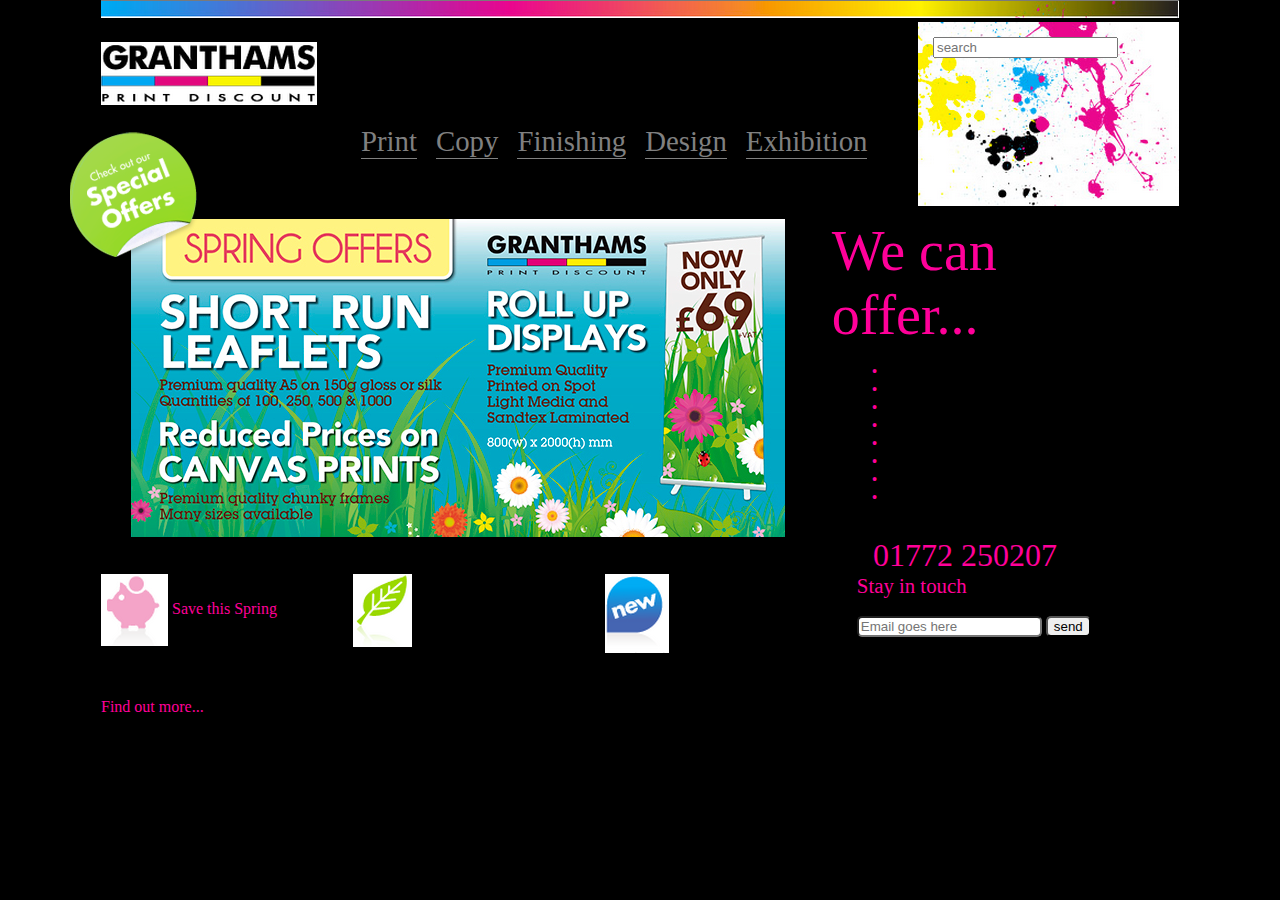
<file: practica02css/index.html>
<!DOCTYPE html>
<html lang="es">
<head>
	<meta charset="UTF-8">
	<title>Práctica 02 CSS3</title>
	<link rel="stylesheet" href="css/estilos.css">
</head>
<body>
	<header>
		<img src="img/banner.png" alt="">
		<img src="img/granthams.png" id="granthams" alt="">
		<img src="img/paint.png" id="paint" alt="">
		<input type="search" placeholder="search">
		<nav>
			<ul>
				<li>Print</li>
				<li>Copy</li>
				<li>Finishing</li>
				<li>Design</li>
				<li>Exhibition</li>
			</ul>
		</nav>
	</header>
	<!-- section#primerseccion>article*2 para poner id-->
	<section id="primerseccion">
		<article id="secc01art01">
			<img src="img/slide.jpg" alt="">
		</article>
		<article id="secc01art02">
			<span class="colorrosa rosagrande nito">We can offer...</span>
			<ul>
				<li>Highly Competitive Prices</li>
				<li>Variable Data</li>
				<li>Fast Turnaraund</li>
				<li>Rapid Re-order Service</li>
				<li>Wide Product Range</li>
				<li>Low Cost Delivery</li>
				<li>Monthly Offers</li>
				<li>Great Customer Service</li>
			</ul>
		</article>
		<img src="img/bg_offer.png" id="bgoffer" alt="">
	</section>
	<!-- section#segundaseccion>article>span -->
	<section id="segundaseccion">
		<article>
			<span class="colorrosa rosamediano nito">01772 250207</span>
		</article>
	</section>
	<!-- secction#terceraseccion>article*4 -->
	<secction id="terceraseccion">
		<article>
			<img src="img/cerdito.png" alt="">
			<span class="colorrosa comun nito">Save this Spring</span>
			<br>
			Fabulous discounts on canvas's and roll up's as
			well as many offers. <p>
			<span class="colorrosa nito">Find out more...</span>

		</article>
		<article>
			<img src="img/hoja.png" alt="">
			<span class"colorverde nito">ECO Friendly</span>
			<br>
			ECO Friendly Materials user in our production
			process. <br>
			Recycled papers and paper from Sustainable Forest (
			including FSC papers) are available across our range of Printing Services.
		</article>
		<article>
			<img src="img/new.png" alt="">
			<span class="colorazul comuntitulo nito">Upload your file</span>
			<br>
			Making it easy to order your printing today. our upload
			facility enables you send your files directly to us. Use the notes section to
			inform us of your order, then sit back and wait for a member of our team contact you.
			<p>
				<span class="colorazul nito">Upload Your File Now...</span>
		</article>
		<article>
			<span class="colorrosa distintotitulo">Stay in touch</span>
			<br>
			join our mailing list today <br>
			<input type="email" placeholder="Email goes here"> 
			<input type="button" value="send">
		</article>
	</secction>
</body>
</html>
</file>
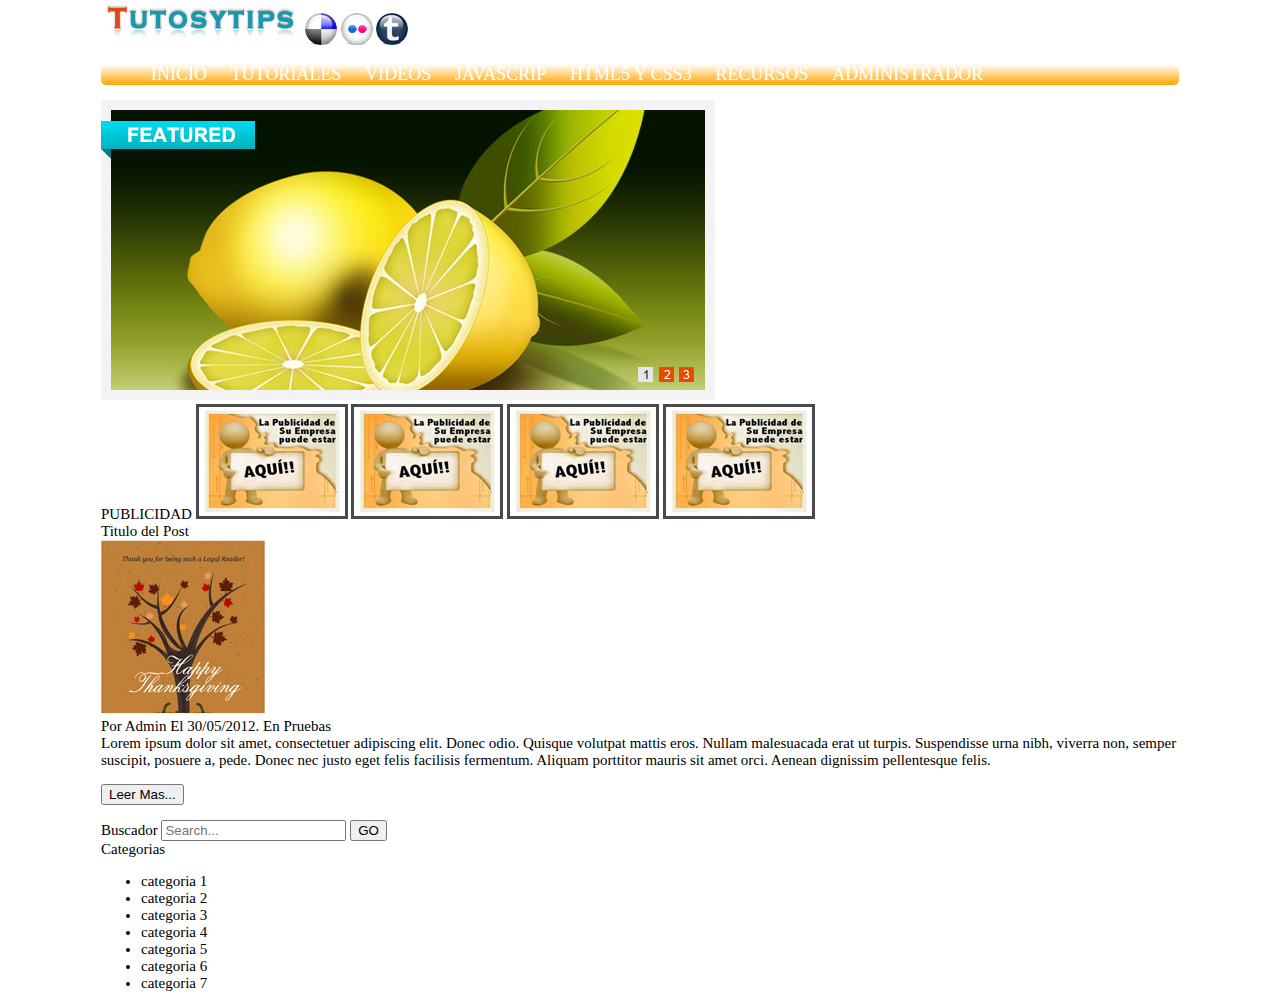
<file: practica03css/index.html>
<!DOCTYPE html>
<html lang="es">
<head>
	<meta charset="UTF-8">
	<title>Práctica 03 CSS3</title>
	<link rel="stylesheet" href="css/estilos.css">
</head>
<body>
	<header>
		<img src="img/logo.jpg" id="logo" alt="">
		<img src="img/red1.png" id="red1" alt="">
		<img src="img/red2.png" id="red2" alt="">
		<img src="img/red3.png" id="red3" alt="">
		<nav>
			<ul>
				<li>INICIO</li>
				<li>TUTORIALES</li>
				<li>VIDEOS</li>
				<li>JAVASCRIP</li>
				<li>HTML5 Y CSS3</li>
				<li>RECURSOS</li>
				<li>ADMINISTRADOR</li>
			</ul>
		</nav>
	</header>
	<section id="primeraseccion">
		<article id="secc01art01">
			<img src="img/slider.jpg" alt="">
		</article>
		<article id="secc01art02">
			<span class="colorblanco fondonaranja redondeado">PUBLICIDAD</span>
			<img src="img/publicidad.jpg" alt="">
			<img src="img/publicidad.jpg" alt="">
			<img src="img/publicidad.jpg" alt="">
			<img src="img/publicidad.jpg" alt="">
		</article>
	</section>
	<section id="segundaseccion">
		<article id="secc02art01">
			<span class="colorgris">Titulo del Post</span>
			<article id="secc02art01art01">
				<img src="img/img-post.jpg" alt="">
				<article id="secc02art01art02">
				<span class="multicolor">Por Admin El 30/05/2012. En Pruebas</span>	
				<br>
				Lorem ipsum dolor sit amet, consectetuer adipiscing elit. Donec
				odio. Quisque volutpat mattis eros. Nullam malesuacada erat ut
				turpis. Suspendisse	urna nibh, viverra non, semper suscipit,
				posuere a, pede. Donec nec justo eget felis facilisis
				fermentum. Aliquam porttitor mauris sit amet orci. Aenean
				dignissim pellentesque felis.
				<p>
				<input type="button" value="Leer Mas...">
			</article>
			
		</article>
		<article id="secc02art02">
			<article id="secc02art02art01">
				<span class="colorblanco fondonaranja redondeado">Buscador</span>
				<input type="search" placeholder="Search..."> 
				<input type="button" value="GO">
			</article>
			<article id="secc02art02art02">
				<span class="colorblanco fondonaranja redondeado">Categorias</span>
				<ul>
					<li>categoria 1</li>
					<li>categoria 2</li>
					<li>categoria 3</li>
					<li>categoria 4</li>
					<li>categoria 5</li>
					<li>categoria 6</li>
					<li>categoria 7</li>
				</ul>
				
			</article>
		</article>

		
	</section>
</body>
</html>
</file>
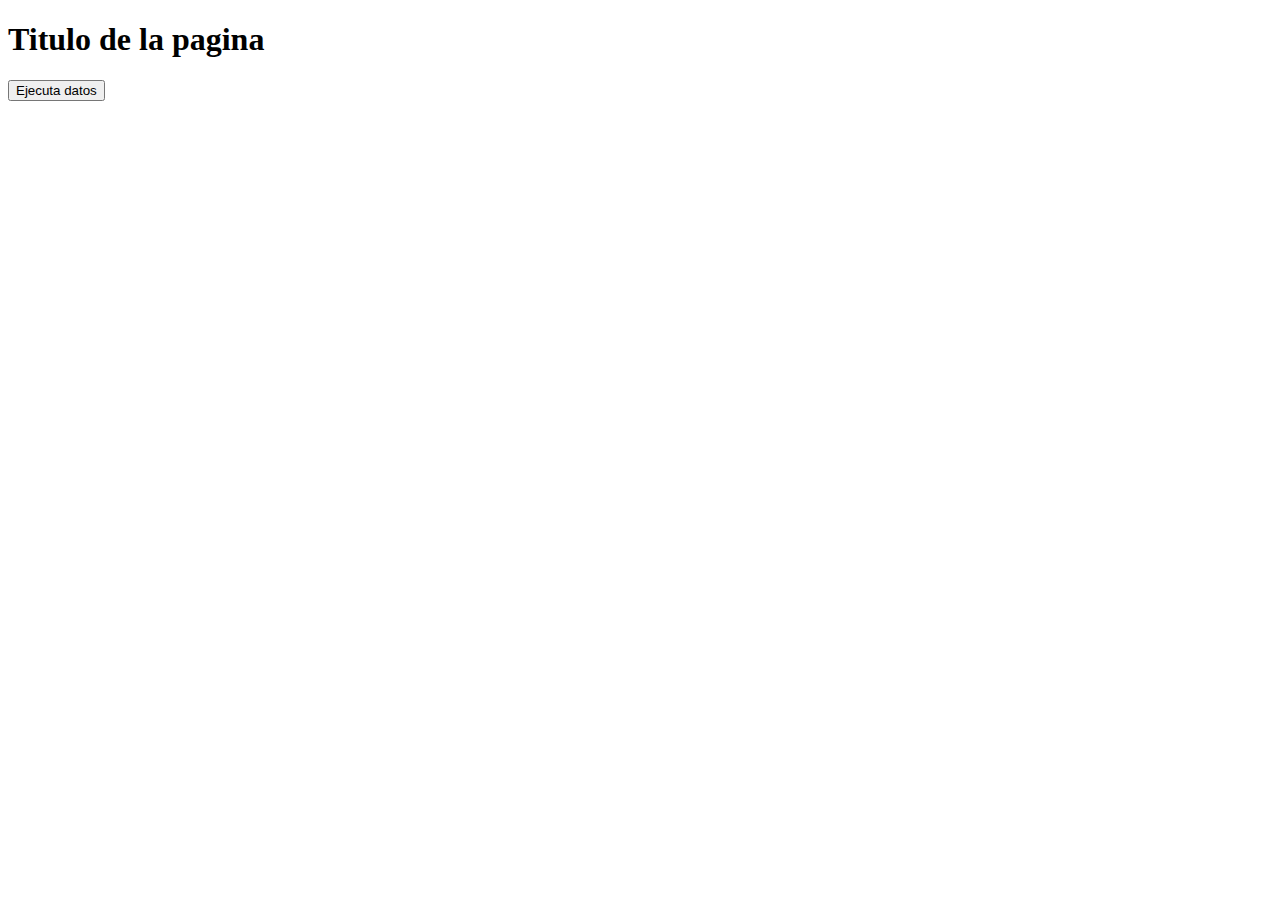
<file: javascrip.html>
<!DOCTYPE html>
<html lang="en">
<head>
	<meta charset="UTF-8">
	<title>Primer ejemplo JavaScript</title>
<script>
	var datos= function()
	{
	var nombre;
	var edad;
	nombre = prompt("Teclea tu nombre");
	edad = prompt("Teclea tu edad");
	
	document.write("Hola");
	document.write(nombre);
	document.write(" tienes");
	document.write(edad);
	document.write(" años");
}
	</script>
</head>
<!---<body onLoad="datos();">---->	
<body>
	<h1>Titulo de la pagina</h1>
	<button onClick="datos();">Ejecuta datos</button>

</body>
</html>
</file>
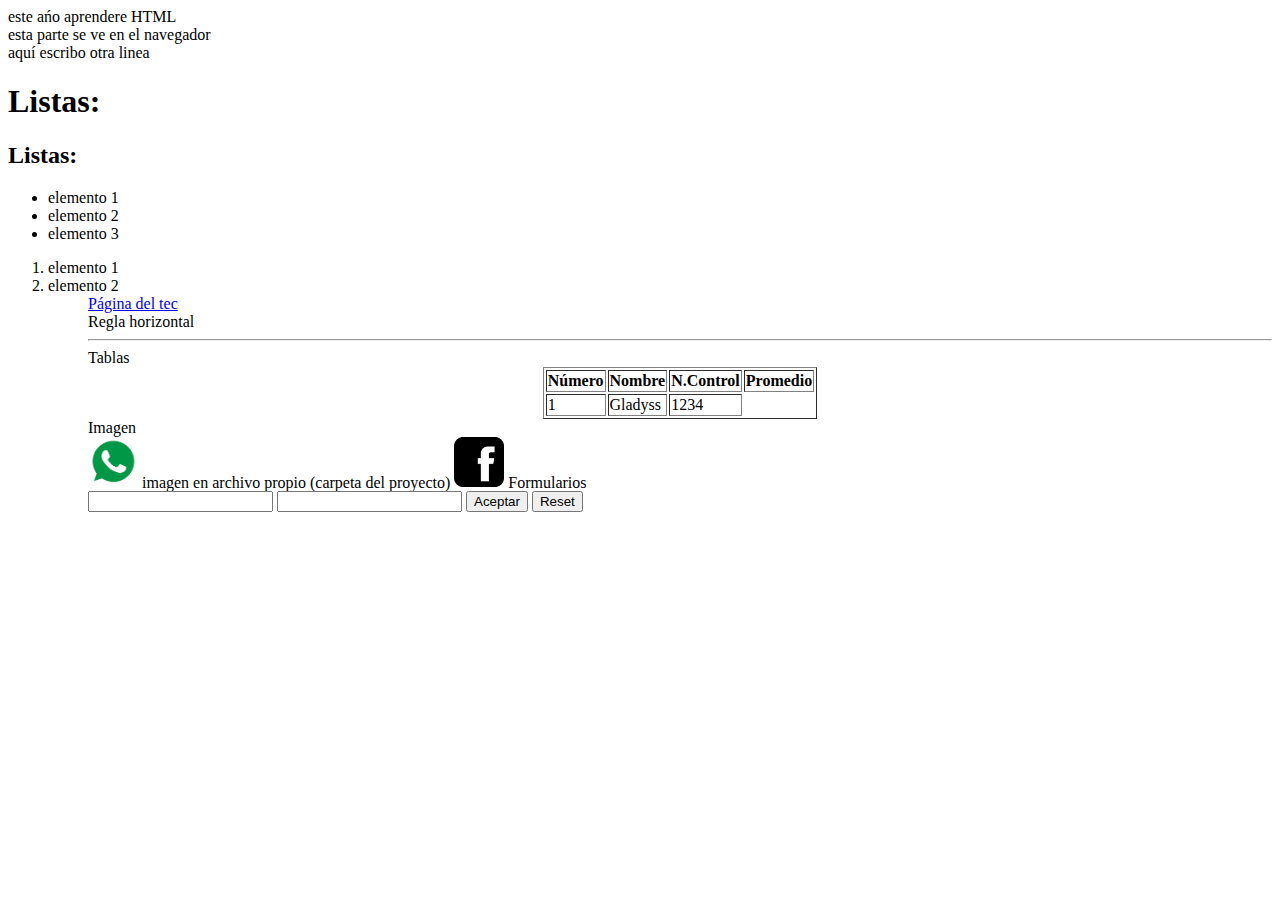
<file: primera.html>
<html>
<head>
	<title>T&iacute;tulo de la ventana</title>
</head>
<body>
	este a&nacute;o aprendere HTML <BR>
esta parte se ve en el navegador <BR>
aqu&iacute; escribo otra linea <br>
<h1>Listas:</h1>
<h2>Listas:</h2>

<ul>
	<li>elemento 1</li>
	<li>elemento 2</li>
	<li>elemento 3</li>
</ul>
	
<ol>
	<li>elemento 1</li>
	<li>elemento 2</li>
<ol/>

<a href="http://itculiacan.edu.mx" target="_blank">P&aacute;gina del tec </a>
<br>
Regla horizontal
<hr>
Tablas
<table border align=center>
	<tr>
		<th>N&uacute;mero</th>
		<th>Nombre</th>
		<th>N.Control</th>
		<th >Promedio</th>
		<!-- ROWSPAN=2     &NCSP; ESPACIO EN BLANCO FORSADO-->
	</tr>
	<tr>
		<td>1</td>
		<td>Gladyss</td>
		<td>1234</td>
		<!-- COLSPAN=2  -->
	</tr>

</table>
Imagen <br>
<img src="[data-uri]"width="50" heigth="" > 

imagen en archivo propio (carpeta del proyecto)
<img src="logofacebook.jpg" width="50">
Formularios <br>
<!--  
action = pagina que procesa la informacion
method= como se envia la informacion
1) get
2) post
-->
<form action="#" method="post" id="formaCaptura">
	<input type="text" name="nombre" id="nombre">
		<input type="text" name="apellido" id="apellido">
	<input type="submit" value="Aceptar">
	<input type= "reset">
</form>
</body>

</html>
</file>
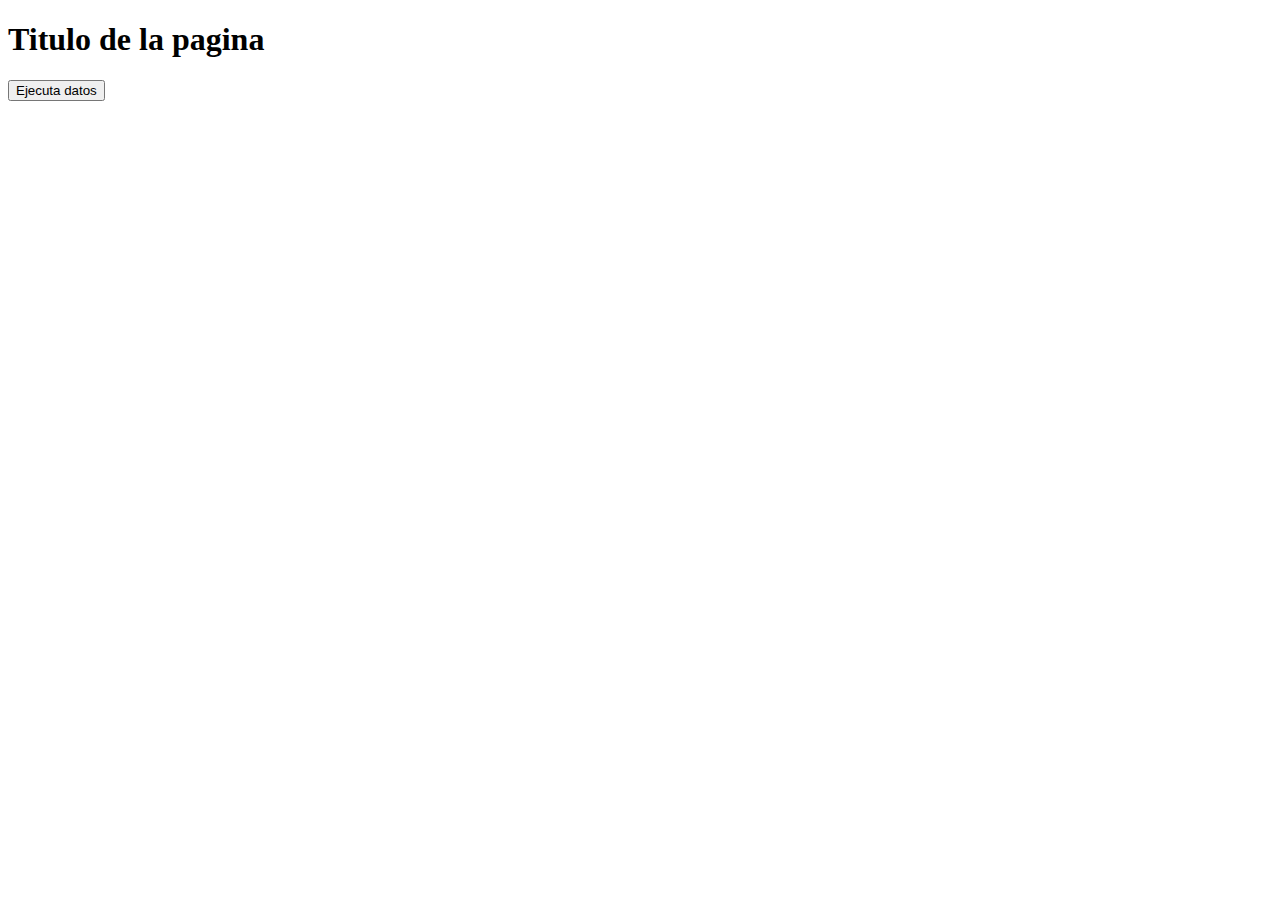
<file: js/javascrip.html>
<!DOCTYPE html>
<html lang="en">
<head>
	<meta charset="UTF-8">
	<title>Primer ejemplo JavaScript</title>
<script>"js/javascrip01.js"</script>
</head>
<!---<body onLoad="datos();">---->	
<body>
	<h1>Titulo de la pagina</h1>
	<button onClick="datos();">Ejecuta datos</button>

</body>
</html>
</file>
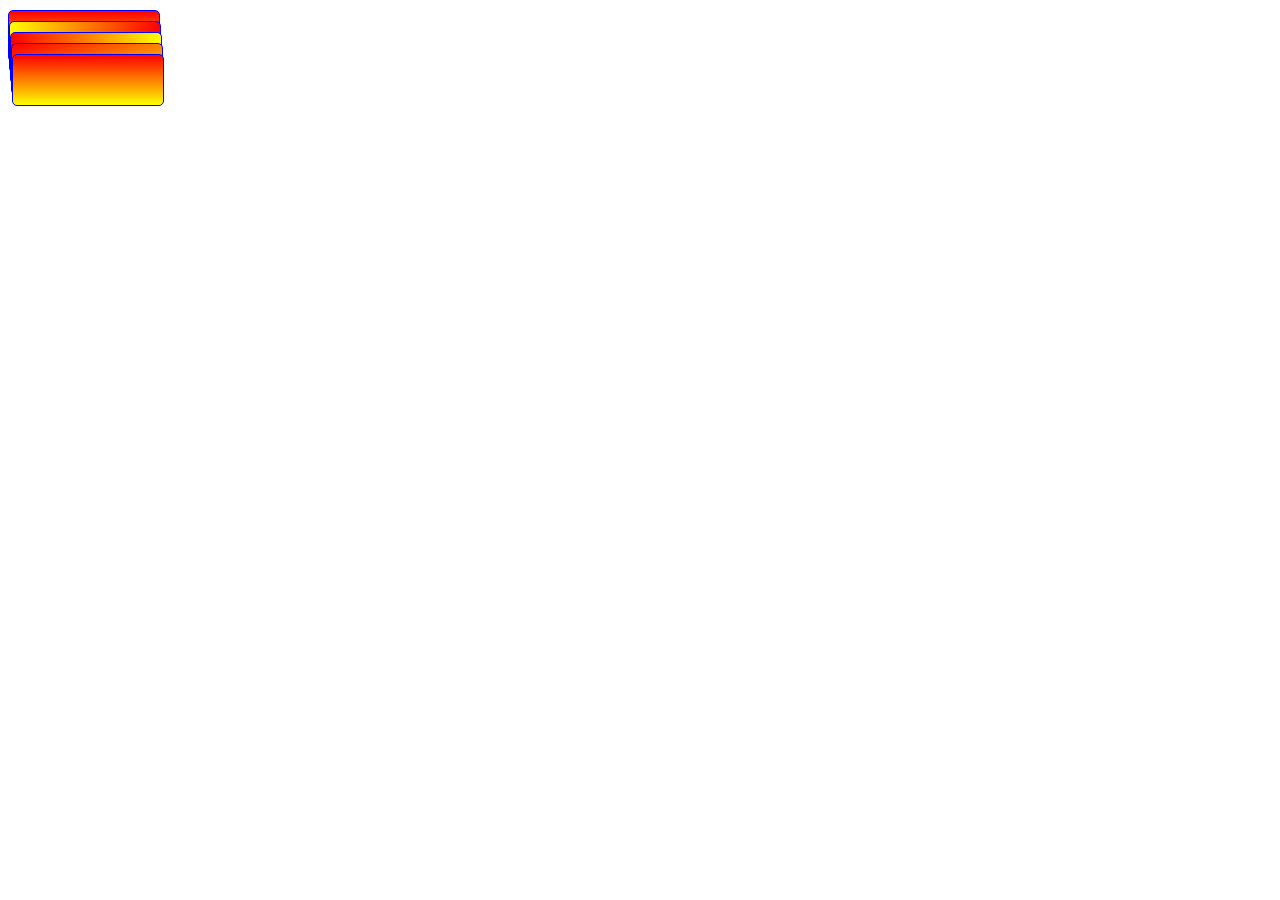
<file: practica03css/gradientes.html>
<!DOCTYPE html>
<html lang="es">
<head>
	<meta charset="UTF-8">
	<title>Gradientes CSS3</title>
	<link rel="stylesheet" href="css/gradientes.css">
</head>
<body>
	<article id="uno"></articleid>
	<article id="dos"></articleid>
	<article id="tres"></articleid>
	<article id="cuatro"></articleid>
	<article id="cinco"></articleid>
</body>
</html>
</file>
<file: practica02css/css/estilos.css>
body
{
	font-size: 16px; /*1em*/
	margin: 0 auto; /*centramos body, 0 para quitar margenes de arriba y auto  de derecha a izquierda se ajuste solo*/
	max-width: 1078px; /*empresa-cliente*/
	min-width: 1078px;
	background: black;
}
header nav 
{
	/*border: 1px solid red; */
	/*text-align: center; no funciona por la mancha de pintura*/
	margin-left: 220px;

}
header nav ul li 
{
	border-bottom: 1px solid gray; /* pone el borde a caja*/
	color: gray; /*grey*/
	display: inline-block;
	font-size: 1.8em;
	margin-right: 15px;
	/*text-decoration: underline*/
}


header input
{
	float: right;
	margin-right: -200px;
	margin-top: 15px;
	position: relative;
}
#bgoffer
{
	/*margin-top: -500px;*/
	left: -35px;
	position: relative;
	top: -410px;
}


#granthams
{
	margin-top: 20px;
	margin left: 25px;
}
#paint
{
/*display: none;*/
  float: right;
}
#primerseccion
{
	height: 318px;
	margin-top: 60px;
}
#primerseccion article
{
	display: inline-block;
	vertical-align: top;
}
#secc01art01
{
	margin-left: 30px;
	width: 60%;
}
#secc01art02
{
	margin-left: 50px; /*para queel texto we can offer se mueva a la derecha*/
	width: 30%;
}
#secc01art02 ul
{
	list-style: none;
}
#secc01art02 ul li:before /*antes del texto*/ 
{
	content: "• ";
	color: #FF0099;
}
#segundaseccion article
{
	text-align: right; /*que se haga a la derecha el numero de tel*/
	padding-right:122px;
}
#terceraseccion article
{
	display: inline-block; /*para que los articulos se pongan en modo horizontal*/
	vertical-align: top; /*para que el texto se alinea hacia arriba*/
	width: 23%; /*lo que va abarcar cada article*/

}
#terceraseccion article img 
{
	/*Alineacion vertical del texto quede alineado en medio de la imagen*/
	vertical-align: middle;	
}
.colorrosa
{
	color: #FF0099;  /*IMGR.COM ESPARA EXTRAER EL CODIGO DEL COLOR*/
}
.comuntitulo
{
	font-size: 1.5em; /*tamaño del texto*/ 

}
.rosagrande   /*. cuando es una classe, y n #cuando es id*/
{
	font-size: 3.5em;
}
.nito  /*negritas*/
{
font-size: bold;
}
.rosamediano
{
	font-size: 2em;
}
#terceraseccion article input
{
	border-radius: 5px;
}
.distintotitulo
{
	font-size: 1.3em;
	vertical-align: middle;	
	

}
</file>
<file: practica03css/css/estilos.css>
body
{
	font-size: 15px; /*1em*/
	margin: 0 auto; /*centramos body, 0 para quitar margenes de arriba y auto  de derecha a izquierda se ajuste solo*/
	max-width: 1078px; /*empresa-cliente*/
	min-width: 1078px;
}
header nav 
{
	
	border-radius: 5px;
	color: white;
	background: orange;
	background:linear-gradient(white,orange);
	background:-o-linear-gradient(white,orange);/*opera*/
	background:-webkit-linear-gradient(white,orange);/*safari*/
	background:-moz-linear-gradient(white,orange);/*para todos*/

}
header nav ul li 
{
	/*border-bottom: 1px solid gray; /* pone el borde a caja*/
	/*color: grey; /*grey*/
	display: inline-block;
	font-size: 1.2em;
	margin-right: 10px;
	padding-left: 10px;
	/*text-decoration: underline*/
}
header
</file>
<file: practica03css/css/gradientes.css>
article
{
	border-radius: 5px; /*para qitar esquinas*/
	border:1px solid blue;
	height: 50px;
	margin-top: 10px; /*para que se separen las cajas*/
	width: 150px;
	
}
#uno 
{
	/*si no soporta gradientes*/
	background: red;
	
	background:-o-linear-gradient(red,yellow);/*opera*/
	background:-webkit-inear-gradient(red,yellow);/*safari*/
	background:-moz-linear-gradient(red,yellow);/*para todos*/
	background:linear-gradient(red,yellow);
}
#dos
{
	/*si no soporta gradientes*/
	background: red;
	background:linear-gradient(to left,red,yellow);
	background:-o-linear-gradient(to left,red,yellow);/*opera*/
	background:-webkit-linear-gradient(to left, red,yellow);/*safari*/
	background:-moz-linear-gradient(to left,red,yellow);/*para todos*/
}
#tres
{
	/*si no soporta gradientes*/
	background: red;
	background:linear-gradient(to right,red,yellow);
	background:-o-linear-gradient(to right,red,yellow);/*opera*/
	background:-webkit-linear-gradient(to right,red,yellow);/*safari*/
	background:-moz-linear-gradient(to right,red,yellow);/*para todos*/
}
#cuatro
{
	/*si no soporta gradientes*/
	background: red;
	background:linear-gradient(to right bottom,red,yellow);
	background:-o-linear-gradient(to right bottom,red,yellow);/*opera*/
	background:-webkit-linear-gradient(to right bottom,red,yellow);/*safari*/
	background:-moz-linear-gradient(to right bottom,red,yellow);/*para todos*/
}
#cinco
{
	/*si no soporta gradientes*/
	background: red;
	background:linear-gradient(rgba(2550,0,0),rgba(255,255,0,1));
	background:-o-linear-gradient(to left bottom,red,yellow);/*opera*/
	background:-webkit-linear-gradient(to left bottom, red,yellow);/*safari*/
	background:-moz-linear-gradient(to left bottom,red,yellow);/*para todos*/
}
</file>
